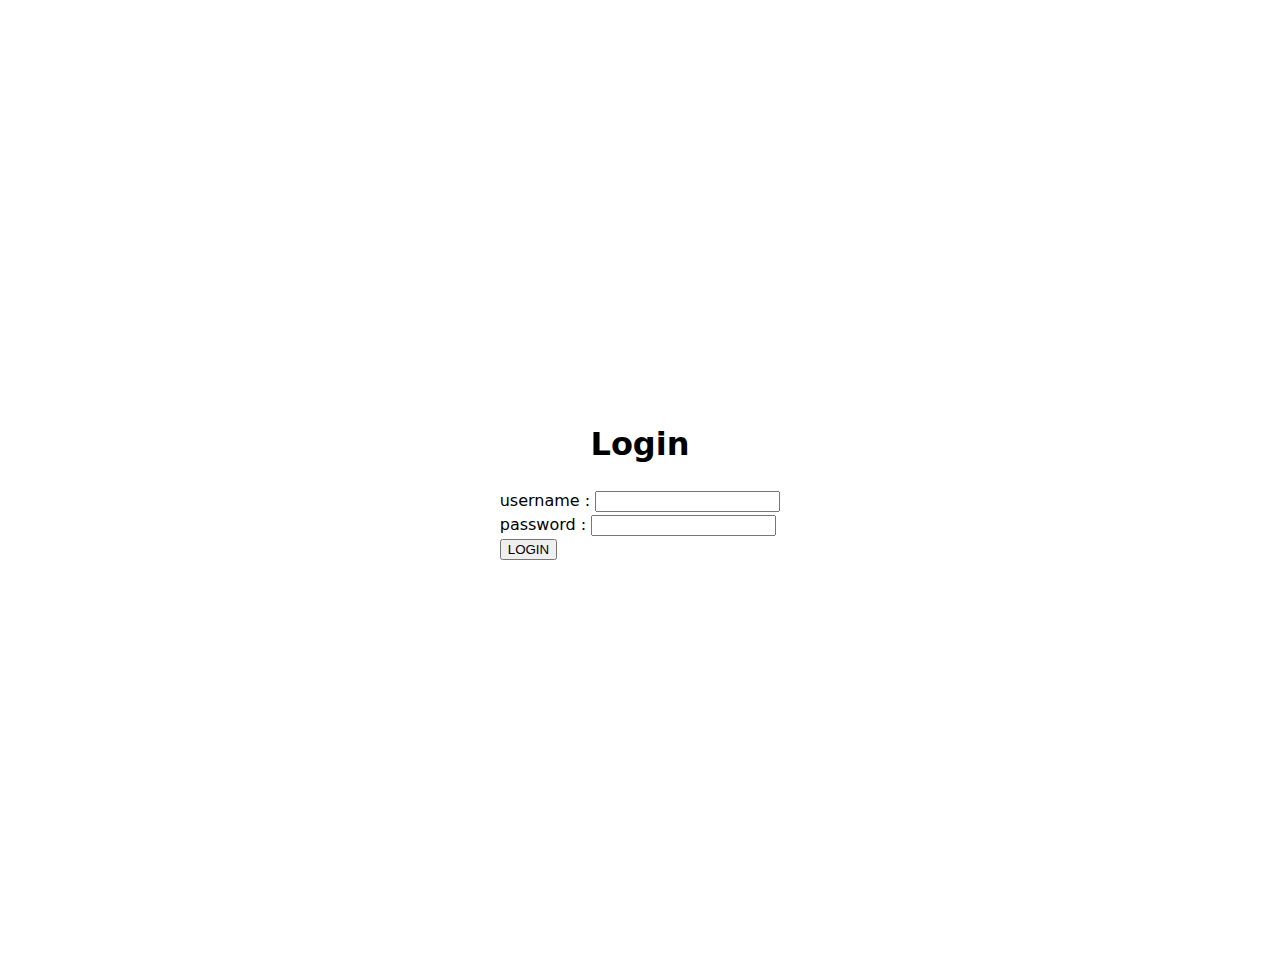
<file: index2.html>
<!DOCTYPE html>
<html>
  <head>
    <title>Tugas</title>
    <link rel="stylesheet" href="index.css" />
  </head>
  <body>
    <h1>Login</h1>
    <form method="POST" action="index.html">
        username :
        <input type="text" name="username"><br>
        password :
        <input type="password" name="sandi"><br>
        <input type="submit" name="submit" value="LOGIN">
    </form>
  </div>
    <script src="index.js"></script>
  </body>
</html>
</file>
<file: index.css>
html {
    line-height: 1.5;
    -webkit-text-size-adjust: 100%;
    -moz-tab-size: 4;
    -o-tab-size: 4;
    tab-size: 4;
    font-family: ui-sans-serif, system-ui, -apple-system, BlinkMacSystemFont, "Segoe UI", Roboto, "Helvetica Neue", Arial, "Noto Sans", sans-serif, "Apple Color Emoji", "Segoe UI Emoji", "Segoe UI Symbol", "Noto Color Emoji";
    font-feature-settings: normal;
    font-variation-settings: normal;
  }

  body {
    height: 100vh;
    display: flex;
    flex-direction: column;
    justify-content: center;
    align-items: center;
    margin: 30px;
    padding: 0%;
  }

  .user-cards {
    display: flex;
    flex-wrap: wrap;
    justify-content: center;
  }

  .user-card {
    border: 1px solid black;
    border-radius: 30px;
    padding: 10px;
    margin: 20px;
    box-shadow:  2px 2px black;
    max-width: 200px;
    text-align: center;
    background-color: rgb(114, 109, 109);
  }

  .user-card h2 {
    margin-bottom: 40px;
  }

  .user-card p {
    margin: 0;
  }
</file>
